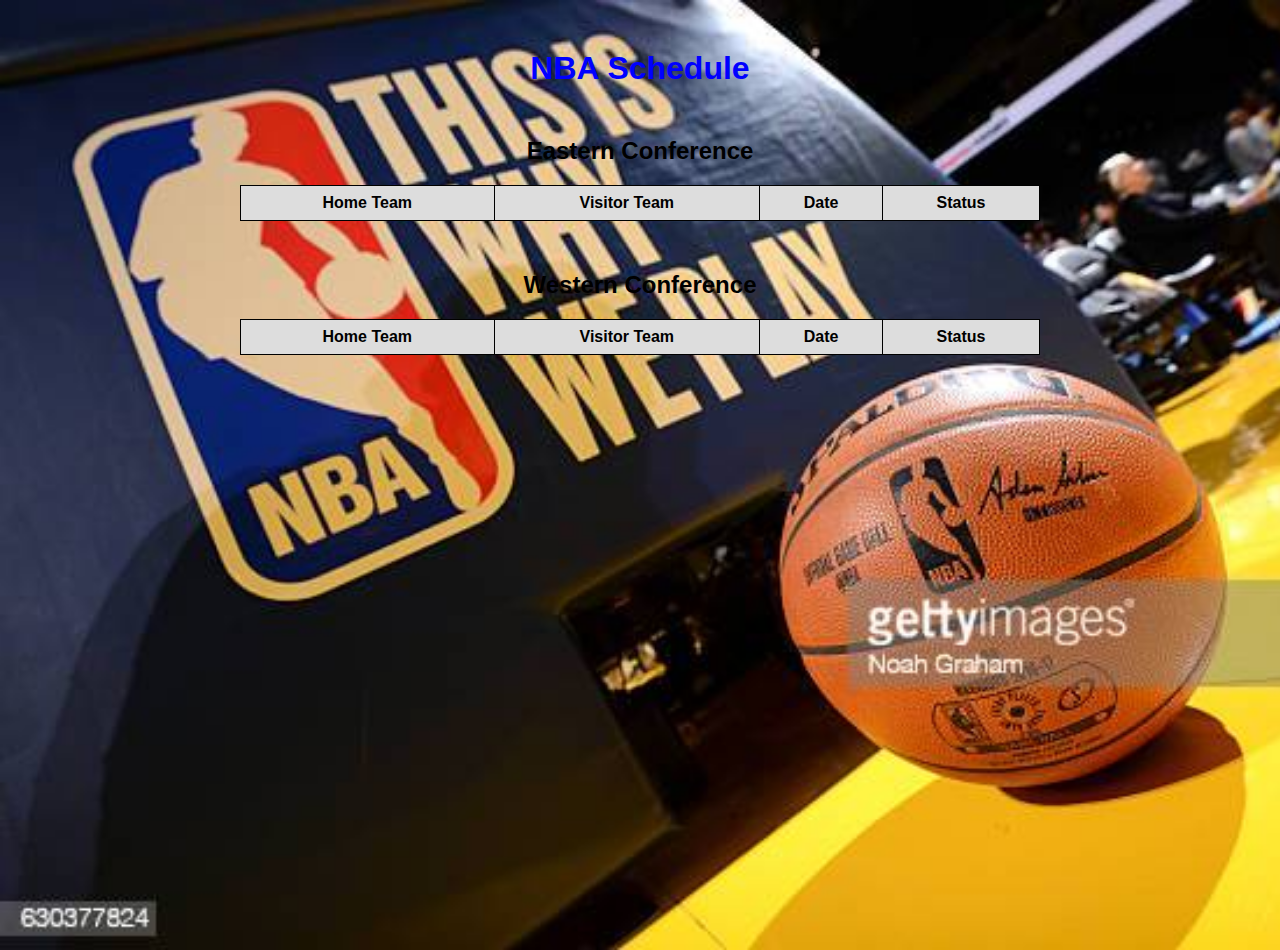
<file: index1.html>
<!DOCTYPE html>
<html lang="en">
  <head>
    <meta charset="UTF-8">
    <title>NBA Schedule</title>
    <link rel="stylesheet" href="style.css">
  </head>
  <body>
    <h1>NBA Schedule</h1>
    <div class="conference">
      <h2>Eastern Conference</h2>
      <table id="east-games">
        <thead>
          <tr>
            <th>Home Team</th>
            <th>Visitor Team</th>
            <th>Date</th>
            <th>Status</th>
          </tr>
        </thead>
        <tbody></tbody>
      </table>
    </div>
    <div class="conference">
      <h2>Western Conference</h2>
      <table id="west-games">
        <thead>
          <tr>
            <th>Home Team</th>
            <th>Visitor Team</th>
            <th>Date</th>
            <th>Status</th>
          </tr>
        </thead>
        <tbody></tbody>
      </table>
    </div>
    <style>
        body {
  font-family: Arial, sans-serif;
  margin: 0;
  padding: 0;
}

h1 {
  text-align: center;
  margin-top: 50px;
}

.conference {
  margin: 50px auto;
  max-width: 800px;
}

h2 {
  font-size: 24px;
  font-weight: bold;
  text-align: center;
}

table {
  border-collapse: collapse;
  width: 100%;
}

th, td {
  border: 1px solid black;
  padding: 8px;
  text-align: center;
}

th {
  background-color: #ddd;
  font-weight: bold;
}

tr:nth-child(even) {
  background-color: #f2f2f2;
}

    </style>
    <script>
        const options = {
  method: 'GET',
  headers: {
    'X-RapidAPI-Key': '64e7c96dd1msh09d0ddb416b4f6bp1a51c8jsn107490c5222a',
    'X-RapidAPI-Host': 'free-nba.p.rapidapi.com'
  }
};

fetch('https://free-nba.p.rapidapi.com/games?page=0&per_page=100', options)
  .then(response => response.json())
  .then(response => {
    const eastGames = document.getElementById('east-games').getElementsByTagName('tbody')[0];
    const westGames = document.getElementById('west-games').getElementsByTagName('tbody')[0];

    response.data.forEach(game => {
      const gameRow = `
        <tr>
          <td>${game.home_team.full_name}</td>
          <td>${game.visitor_team.full_name}</td>
          <td>${game.date.slice(0, 10)}</td>
          <td>${game.status}</td>
        </tr>
      `;

      if (game.home_team.conference === 'East' && game.visitor_team.conference === 'East') {
        eastGames.innerHTML += gameRow;
      } else {
        westGames.innerHTML += gameRow;
      }
    });
  })
  .catch(err => console.error(err));

    </script>
  </body>
</html>
</file>
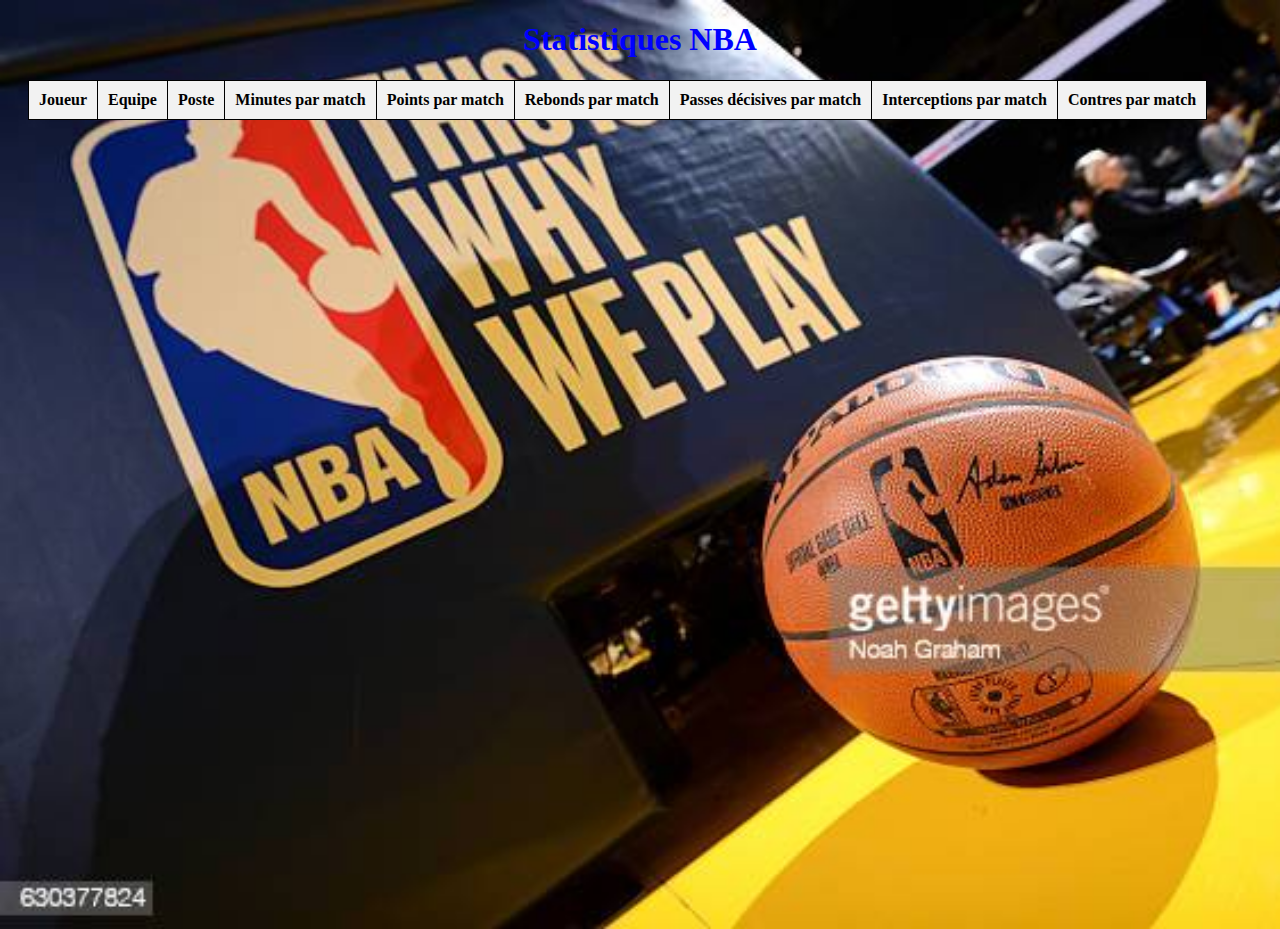
<file: index2.html>
<!DOCTYPE html>
<html>
<head>
	<title>Statistiques NBA</title>
	<link rel="stylesheet" type="text/css" href="style.css">
</head>
<body>
	<h1>Statistiques NBA</h1>
	<table id="stats-table">
		<thead>
			<tr>
				<th>Joueur</th>
				<th>Equipe</th>
				<th>Poste</th>
				<th>Minutes par match</th>
				<th>Points par match</th>
				<th>Rebonds par match</th>
				<th>Passes décisives par match</th>
				<th>Interceptions par match</th>
				<th>Contres par match</th>
			</tr>
		</thead>
		<tbody>
		</tbody>
	</table>
    <style>
        table {
	border-collapse: collapse;
	margin: 20px;
}

td, th {
	padding: 10px;
	border: 1px solid black;
}

th {
	background-color: #f2f2f2;
}

    </style>

	<script>
       const options = {
	method: 'GET',
	headers: {
		'X-RapidAPI-Key': '64e7c96dd1msh09d0ddb416b4f6bp1a51c8jsn107490c5222a',
		'X-RapidAPI-Host': 'free-nba.p.rapidapi.com'
	}
};

fetch('https://free-nba.p.rapidapi.com/stats?page=0&per_page=25', options)
	.then(response => response.json())
	.then(response => displayStats(response))
	.catch(err => console.error(err));

function displayStats(stats) {
	const statsTable = document.querySelector('#stats-table tbody');

	stats.data.forEach(player => {
		const playerRow = document.createElement('tr');
		playerRow.innerHTML = `
			<td>${player.player.first_name} ${player.player.last_name}</td>
			<td>${player.team.full_name}</td>
			<td>${player.player.position}</td>
			<td>${player.min}</td>
			<td>${player.pts}</td>
			<td>${player.reb}</td>
			<td>${player.ast}</td>
			<td>${player.stl}</td>
			<td>${player.blk}</td>
		`;
		statsTable.appendChild(playerRow);
	});
}
 
    </script>
</body>
</html>
</file>
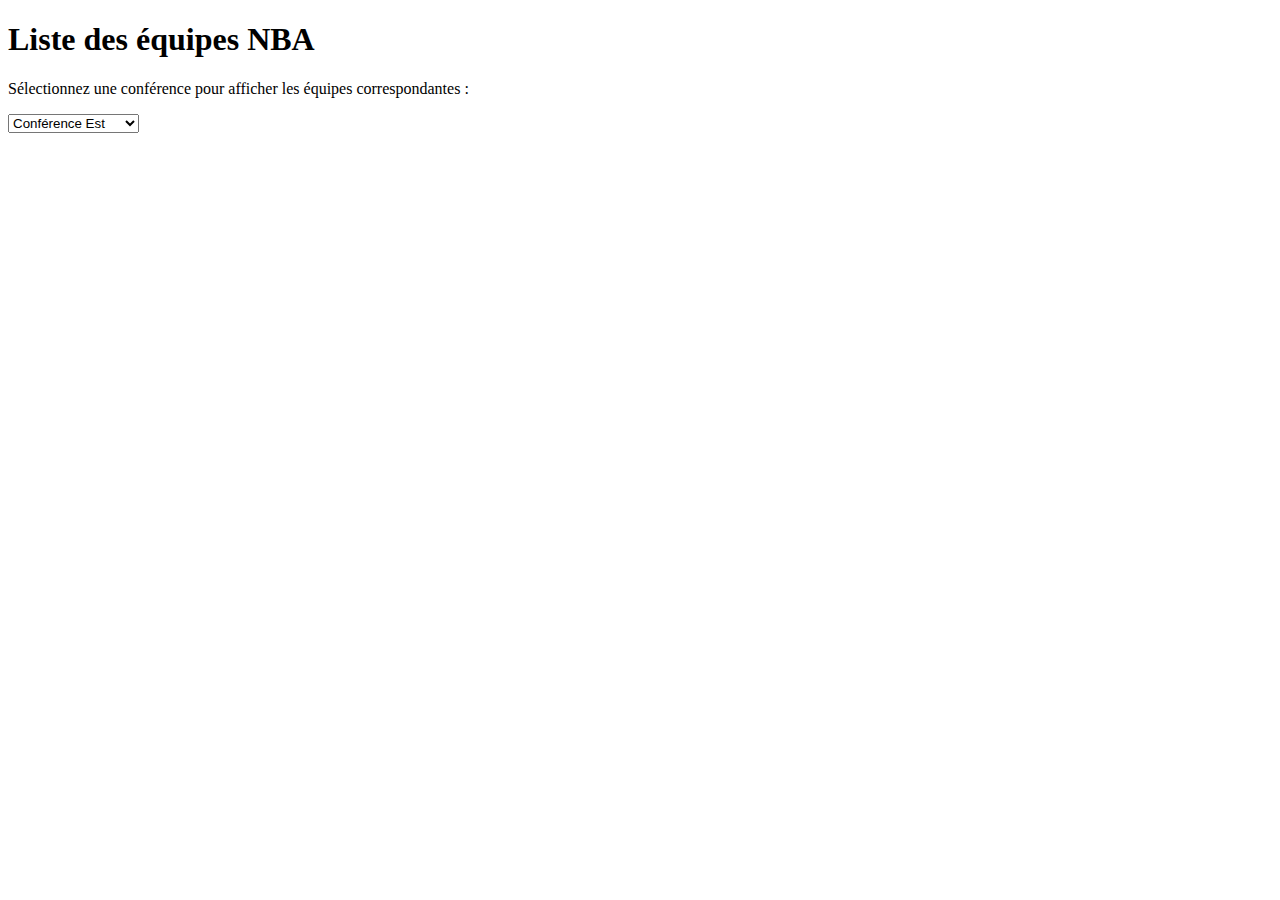
<file: listEq.html>
<!DOCTYPE html>
<html>
  <head>
    <title>Liste des équipes NBA</title>
    <style>
      /* CSS pour la mise en forme */
      .equipe {
        border: 1px solid black;
        padding: 10px;
        margin-bottom: 10px;
      }
    </style>
  </head>
  <body>
    <h1>Liste des équipes NBA</h1>
    <p>Sélectionnez une conférence pour afficher les équipes correspondantes :</p>
    <select id="conference-select">
      <option value="est">Conférence Est</option>
      <option value="ouest">Conférence Ouest</option>
    </select>
    <div id="equipes"></div>
    <script>
      // JavaScript pour récupérer les données des équipes et les afficher par conférence
      const options = {
        method: 'GET',
        headers: {
          'X-RapidAPI-Key': '64e7c96dd1msh09d0ddb416b4f6bp1a51c8jsn107490c5222a',
          'X-RapidAPI-Host': 'free-nba.p.rapidapi.com'
        }
      };

      // Récupérer les éléments HTML pour la liste déroulante et la div des équipes
      const conferenceSelect = document.getElementById("conference-select");
      const equipesDiv = document.getElementById("equipes");

      fetch('https://free-nba.p.rapidapi.com/teams?page=0', options)
        .then(response => response.json())
        .then(response => {
          // Créer des variables pour stocker les informations des équipes
          const equipes = response.data;
          const equipesEst = [];
          const equipesOuest = [];

          // Filtrer les équipes par conférence
          equipes.forEach(equipe => {
            if (equipe.conference === 'East') {
              equipesEst.push(equipe);
            } else {
              equipesOuest.push(equipe);
            }
          });

          // Fonction de mise à jour de la liste des équipes
          const updateEquipesList = (equipes) => {
            // Vider la div des équipes
            equipesDiv.innerHTML = "";

            // Ajouter les équipes correspondantes à la div
            equipes.forEach(equipe => {
              const equipeElement = document.createElement("div");
              equipeElement.classList.add("equipe");
              equipeElement.innerHTML = `<h3>${equipe.full_name}</h3><p>${equipe.city}</p>`;
              equipesDiv.appendChild(equipeElement);
            });
          };

          // Écouter les changements de la liste déroulante pour mettre à jour la liste des équipes
          conferenceSelect.addEventListener("change", () => {
            const selectedConference = conferenceSelect.value;
            if (selectedConference === "est") {
              updateEquipesList(equipesEst);
            } else if (selectedConference === "ouest") {
              updateEquipesList(equipesOuest);
            }
          });

          // Afficher la liste des équipes par défaut
          updateEquipesList(equipesEst);
        })
        .catch(err => console.error(err));


        
    </script>
  </body>
</html>
</file>
<file: style.css>
body {
background: url(images/caroussel_pA/cover.webp);
background-size: cover;	
background-repeat: no-repeat;
min-height: 100vh;
  
 }
.navbar {
    background-color: black;
    position: relative;
    z-index: 1;
	width: 100%;
	height: 10vh;
}


.navbar::before {
    content: "";
    position: absolute;
    top: 0;
    left: 0;
    right: 0;
    bottom: 0;
    z-index: -1;
    background-color: rgba(168, 151, 151, 1);
    border-radius:  0 0% 0% 0 ;
}
.navbar-nav li.nav-item:not(:last-child) {
	margin-right: 20px;
  }
  

.navbar::after {
    content: "";
    position: absolute;
    top: 5%;
    left: 0;
    right: 0;
    bottom: 5%;
    z-index: -1;
    background-color: rgba(199, 188, 213, 1);
    border-radius: 50% / 100%;
    overflow: hidden;
}

.navbar-nav {
    display: flex;
    justify-content: center;
    align-items: center;
    height: 100%;
}

.nav-link {
    color: #fff;
    font-weight: bold;
    padding: 0.9rem 1rem;
	
}

.nav-link:hover {
    color: #F9A71F;
    background-color: rgba(255, 255, 255, 0.1);
    border-radius: 0 50% 50% 0;
}
h1 {text-align: center;
color: blue;}
#caroussel {
	width: 90%;
	max-width: 600px;
	overflow: hidden;
	border: 2px solid black;
	border-radius: 1em;
	margin:0 auto;
	margin-top: 1%;
	
  }
  
  .image_caroussel {
	display: flex;
	animation-duration: 20s;
	animation-name: mesImages;
	animation-iteration-count: infinite;
  }
  
  @keyframes mesImages {
	0% {
	  transform: translateX(0);
	}
	20% {
	  transform: translateX(-360px);
	}
	40% {
	  transform: translateX(-720px);
	}
	60% {
	  transform: translateX(-1080px);
	}
	80% {
	  transform: translateX(-1440px);
	}
	100% {
	  transform: translateX(0);
	}
  }
  /* .pronostic {
    position: relative;
    display: inline-block;
    transform: rotate(-40deg);
    transform-origin: 0 100%;
	color: #2c24c4;
	font-size: 16px;
}
.pronostic:before {
    content: "";
    position: absolute;
    top: 10px;
    margin-left: 2%;
    width: 100%;
    height: 100%;
    transform: rotate(45deg);
    transform-origin: 0 0;
    z-index: -1;
} */
  
  /* Styles pour les scores */

  
.score {
	display: flex;
	justify-content: space-between;
	align-items: center;
	padding: 5px;
	background-color: #fff;
	margin-top: 20px;
	margin-bottom: 10px;
	font-size: 12px;
	align-items: center;
  }
  
  .team {
	display: flex;
	align-items: center;
	justify-content: center;
	margin: 0 auto;
	
  }
  
  .team h2 {
	margin: 0;
	font-size: 18px;
	font-weight: bold;
	line-height: 1.2;
  }
  
  .score-value {
	font-size: 20px;
	font-weight: bold;
	color: #000;
	padding: 8px;
	border-radius: 50%;
	background-color: #fff;
	border: 2px solid #000;
	margin-left: 10px;
	margin-right: 5px;
  }
  
  .live-container {
	display: flex;
	justify-content: center;
	align-items: center;
  }
  
  .live {
	background-color: #32CD32;
	padding: 5px 10px;
	border-radius: 20px;
	color: #fff;
	display: flex;
	align-items: center;
	font-size: 14px;
	margin-right: 2px;
  }
  
  .live h3 {
	margin: 0;
	font-size: 14px;
	font-weight: bold;
	text-transform: uppercase;
	margin-right: 5px;
  }
  
  .live-effect {
	width: 10px;
	height: 10px;
	border-radius: 50%;
	background-color: red;
	animation: pulse 0.2s infinite ease-in-out;

  }
  .score-value:nth-child(1) {
    background-color: #00FF00;
    color: #000;
}

.score-value:nth-child(2) {
    background-color: #FF0000;
    color: #fff;
}

  
  /* Media Queries */
  
  @media (max-width: 768px) {
	.team h2 {
	  font-size: 16px;
	}
	
	.score-value {
	  font-size: 18px;
	  padding: 5px;
	}
	
	.live {
	  font-size: 12px;
	}
	
	.live-effect {
	  width: 8px;
	  height: 8px;
	}
  }
  
  @media (max-width: 576px) {
	.team h2 {
	  font-size: 14px;
	}
	
	.score-value {
	  font-size: 16px;
	  padding: 4px;
	}
	
	.live {
	  font-size: 10px;
	}
	
	.live-effect {
	  width: 6px;
	  height: 6px;
	}
	
	.team, .live-container {
	  margin-right: 5px;
	}
  }  
  
  footer img {
	width: 50px;
	height: 40px;
	margin-top: 2.5%;
  }
  footer {
	height: 10vh;
	position: relative;
	background-color: rgb(168, 151, 151, 1);
	width: 100%;
	height: 70px;
	z-index: -1;
	bottom: -7px;
  }
  footer::before {
    content: "";
    position: absolute;
    top: -10%;
    left: 0;
    right: 0;
    bottom: 0;
    z-index: -1;
    background-color: rgba(168, 151, 151, 1);
    border-radius: 0 0 0 100%;
}

footer::after {
    content: "";
    position: absolute;
    top: 0;
    left: 0;
    right: 0;
    bottom: 5%;
    z-index: -1;
    background-color: rgba(199, 188, 213, 1);
    border-radius: 50% 50% 50% 50%;
}
  
  .container {
	max-width: 1170px;
	margin: 0 auto;
	position: relative;
	z-index: 1;
  }
  
  .social-links {
	list-style: none;
	margin: 3%;
	padding: 0;
	text-align: right;
	}
  
  .social-links li {
	display: inline-block;
	margin-left: 50%;
  }
  
  .social-links li:first-child {
	margin-left: 0;
  }
  
  .social-links a {
	display: block;
	width: 30px;
	height: 30px;
	line-height: 30px;
	text-align: center;
	color: #fff;
	background-color: #ab1818;
	border-radius: 50%;
	transition: all 0.3s;
  }
  
  .social-links a:hover {
	transform: translateY(-5px);
	background-color: #666;
  }

  /* Media queries */
@media only screen and (max-width: 767px) {
    footer::before {
        border-radius: 0;
    }
    
    footer::after {
        border-radius: 0;
    }
	.social-links {
		margin-top: -5%;
	}
}


@media only screen and (min-width: 768px) and (max-width: 991px) {
    footer::before {
        border-radius: 0 0 50% 0;
    }
    
    footer::after {
        border-radius: 0 50% 0 0;
    }
}


@media only screen and (min-width: 992px) {
    footer::before {
        border-radius: 0 0  100%;
    }
    
    footer::after {
        border-radius: 50% 50% 50% 50%;
    }
}
</file>
